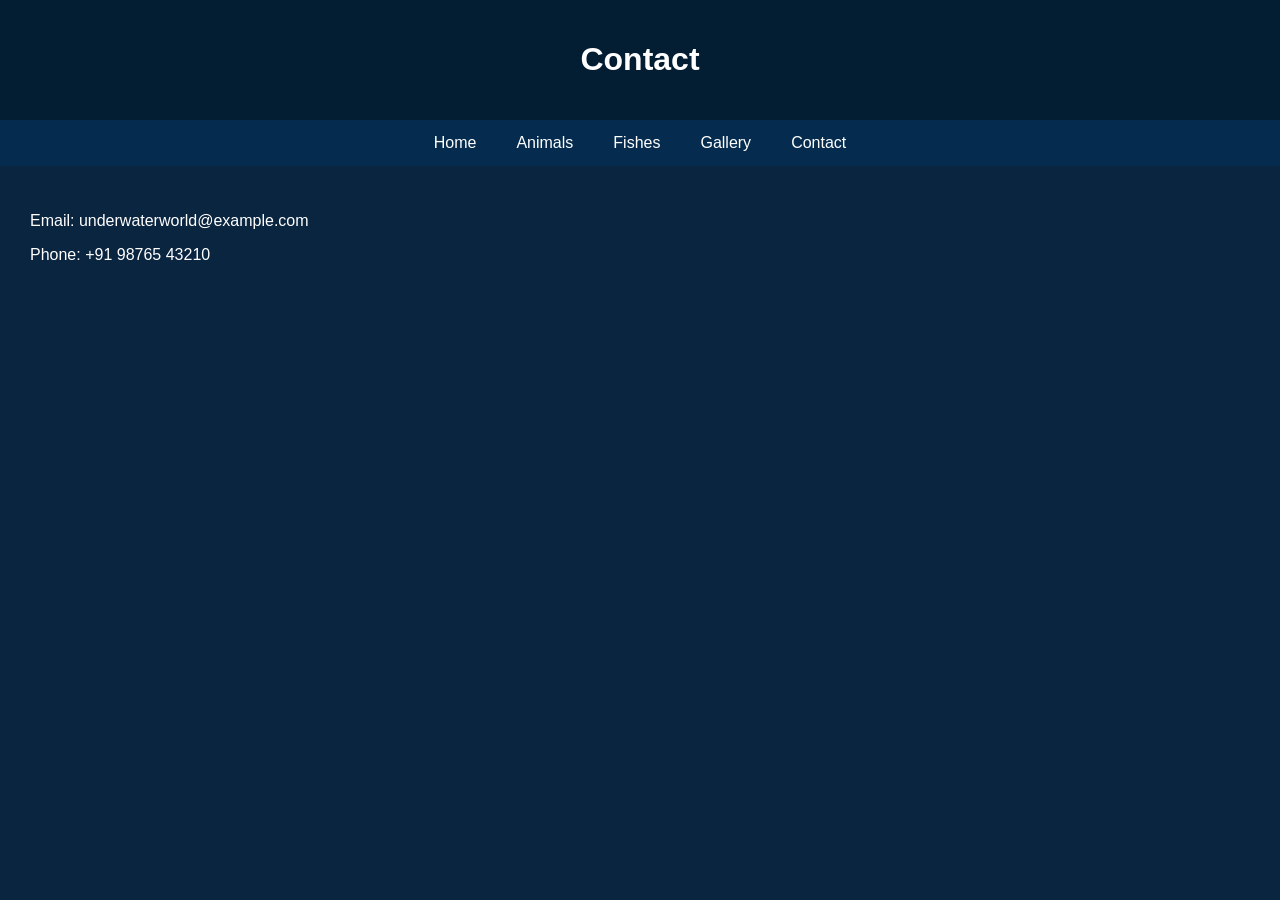
<file: contact.html>
<!DOCTYPE html>
<html>
<head>
    <title>Contact</title>
    <link rel="stylesheet" href="style.css">
</head>
<body>

<header><h1>Contact</h1></header>

<nav>
    <a href="index.html">Home</a>
    <a href="animals.html">Animals</a>
    <a href="fishes.html">Fishes</a>
    <a href="gallery.html">Gallery</a>
    <a href="contact.html">Contact</a>
</nav>

<div class="container">
<p>Email: underwaterworld@example.com</p>
<p>Phone: +91 98765 43210</p>
</div>

</body>
</html>
</file>
<file: style.css>
body {
    margin: 0;
    font-family: Arial, sans-serif;
    background: #0a2540;
    color: white;
    transition: 0.3s;
}

.light-mode {
    background: #f4f4f4;
    color: black;
}

header {
    text-align: center;
    padding: 20px;
    background: #031d33;
}

nav {
    display: flex;
    justify-content: center;
    background: #052c4f;
}

nav a {
    padding: 14px 20px;
    text-decoration: none;
    color: white;
}

nav a:hover {
    background: #0b3d6d;
}

.container {
    padding: 30px;
}

.card {
    background: #0b3d6d;
    padding: 15px;
    margin: 15px;
    border-radius: 10px;
    display: inline-block;
    width: 250px;
}

img {
    width: 100%;
    border-radius: 10px;
}

/* Fish animation */
.fish {
    position: fixed;
    top: 50%;
    left: -100px;
    font-size: 30px;
    animation: swim 10s linear infinite;
}

@keyframes swim {
    0% { left: -100px; }
    100% { left: 100%; }
}

button {
    padding: 10px;
    margin: 10px;
    cursor: pointer;
}
</file>
